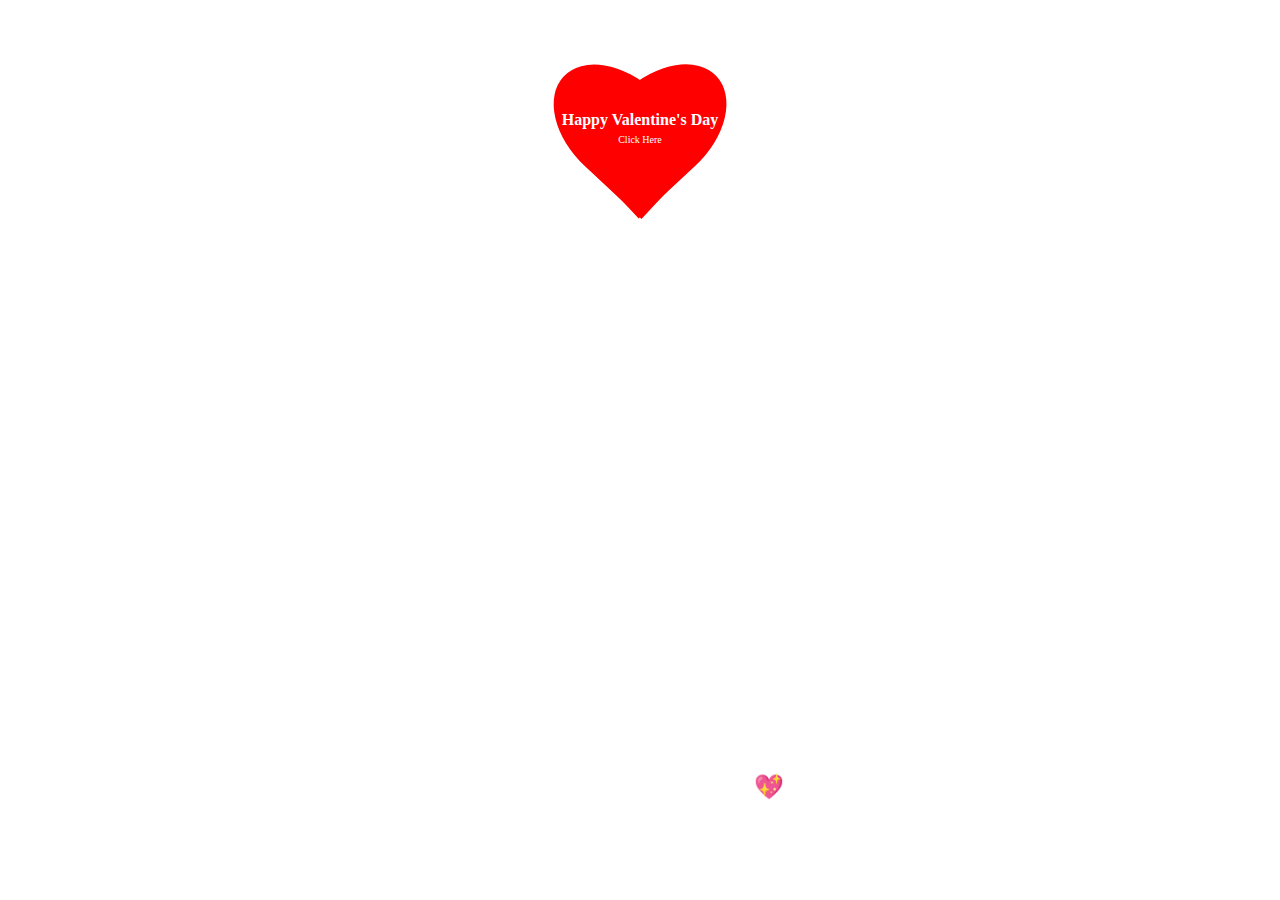
<file: index.html>
<!DOCTYPE html>
<html lang="en">
  <head>
    <meta charset="UTF-8" />
    <meta name="viewport" content="width=device-width, initial-scale=1.0" />
    <title>Your's Boochi</title>
    <link rel="stylesheet" href="style.css" />
  </head>
  <body>
    <section id="home" class="home">
      <div class="home_section"></div>
      <div id="container">
        <div class="left"></div>
        <div class="right"></div>
        <a href="valentine1.html"
          ><p>
            Happy Valentine's Day <br />

            <span>Click Here</span>
          </p></a
        >
      </div>
      <a href="valentine2.html" id="content"
          ><h1 ><span>I&nbsp;</span><span>You</span></h1>
          </a>
      <h2>
        I have Something for you💖 <br />
        Please Hover on Above Text And click on Valentine's Hearts, see Magic Boochi
      </h2>
    </section>
  </body>
</html>
</file>
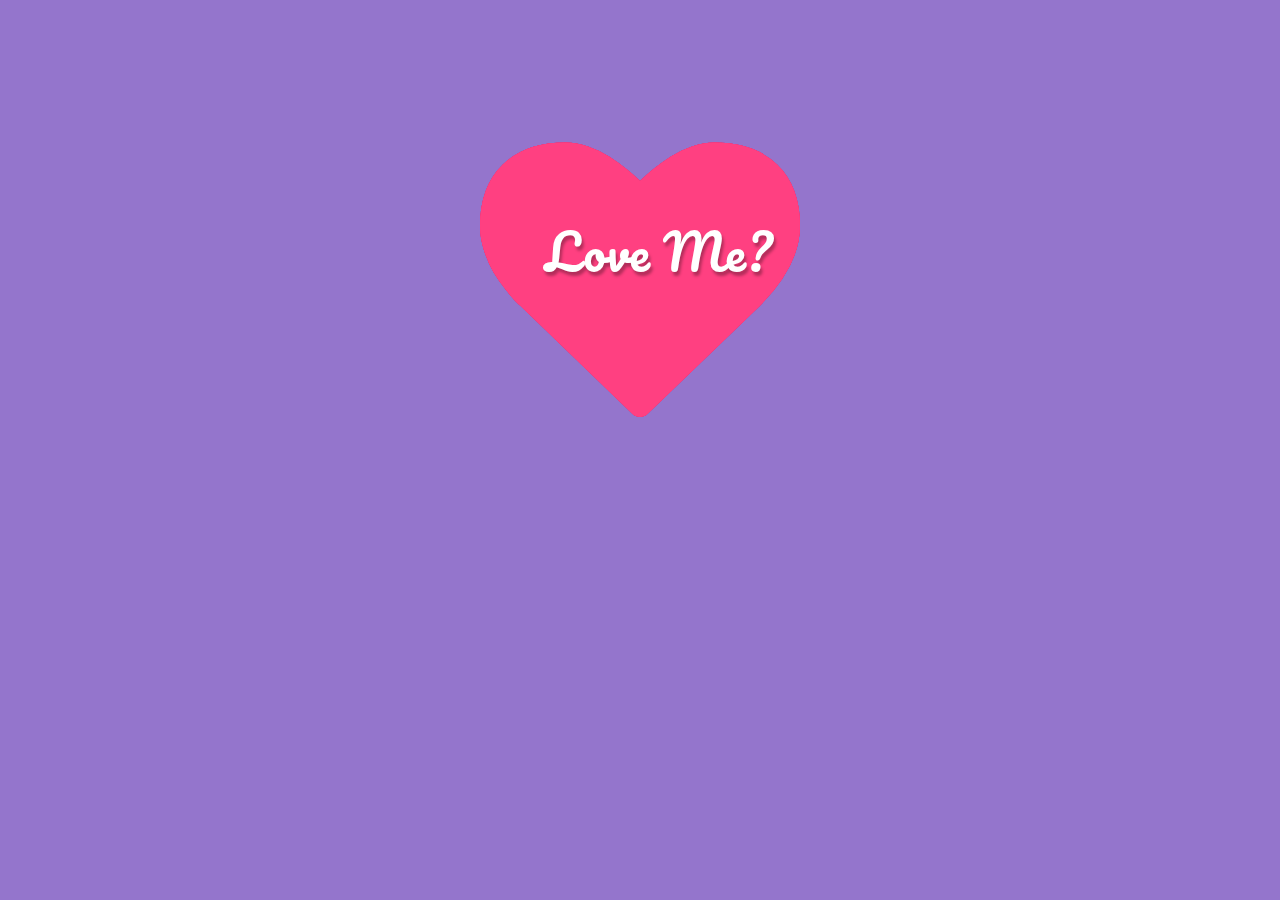
<file: valentine2.html>
<!DOCTYPE html>
<html lang="en">

<head>
    <meta charset="UTF-8" />
    <meta name="viewport" content="width=device-width, initial-scale=1.0" />
    <title>Urs Boochi</title>
    <style>
        @import url(https://fonts.googleapis.com/css?family=Pacifico);

        body {
            background: url(https://subtlepatterns.com/patterns/noise_lines.png);
            font-family: "Pacifico", cursive;
            overflow: hidden;
            color: #fff;
        }

        .bgoverlay {
            background: rgb(103, 58, 183);
            background: rgba(103, 58, 183, 0.7);
            position: absolute;
            top: 0;
            left: 0;
            right: 0;
            bottom: 0;
        }

        .container {
            position: relative;
            margin: 120px auto 0 auto;
            width: 320px;
        }

        .ico {
            display: block;
            width: 320px;
            height: 320px;
        }

        .open .ico {
            animation: open 4s;
            transform: scale(10);
        }

        .ico .title {
            position: absolute;
            top: 50%;
            left: 50%;
            margin-left: -95px;
            margin-top: -73px;
            z-index: 4;
            font-size: 50px;
            font-family: "Pacifico", cursive;
            color: #fff;
            cursor: pointer;
            text-shadow: 2px 4px 3px rgba(0, 0, 0, 0.3);
        }

        .open .ico .title {
            opacity: 0;
            transition: all 0.3s ease;
            top: -100px;
        }

        .ico:before,
        .ico:after,
        .ico2:before,
        .ico2:after {
            position: absolute;
            top: 0;
            left: 0;
        }

        .ico:before,
        .ico:after,
        .ico2:before,
        .ico2:after {
            display: block;
            font-size: 20em;
            color: #ff4081;
            content: "\f004";
            font-family: FontAwesome;
            text-rendering: auto;
            -webkit-font-smoothing: antialiased;
            -moz-osx-font-smoothing: grayscale;
        }

        .ico2:before,
        .ico2:after {
            color: #e91e63;
        }

        .ico:before {
            z-index: 3;
        }

        .ico:after {
            animation: explode 4s infinite;
        }

        .ico2:before {
            animation: explodeSmall 3s infinite;
        }

        .ico2:after {
            animation: explodeSmall 2s infinite;
        }

        .endtext {
            opacity: 0;
            position: absolute;
            top: -100px;
            width: 100%;
        }

        .open .endtext {
            top: 0;
            opacity: 1;
            animation: show 5s;
        }

        .endtext .close {
            position: absolute;
            top: 0;
            right: 0;
            cursor: pointer;
            text-shadow: 2px 4px 3px rgba(0, 0, 0, 0.3);
        }

        .endtext h1,
        .endtext h2,
        .endtext h3 {
            text-shadow: 2px 4px 3px rgba(0, 0, 0, 0.3);
            text-align: center;
            font-weight: normal;
        }

        .endtext h1 {
            font-size: 50px;
        }

        .endtext h2 {
            font-size: 30px;
        }

        .endtext h3 {
            font-size: 20px;
        }

        @keyframes explode {
            from {
                transform: scale(1);
                opacity: 1;
            }

            to {
                transform: scale(1.6);
                opacity: 0;
            }
        }

        @keyframes explodeSmall {
            from {
                transform: scale(1);
                opacity: 1;
            }

            to {
                transform: scale(1.2);
                opacity: 0;
            }
        }

        @keyframes open {
            from {
                transform: scale(1);
            }

            to {
                transform: scale(10);
            }
        }

        @keyframes show {
            from {
                opacity: 0;
                top: -100px;
            }

            to {
                opacity: 1;
                top: 0;
            }
        }
    </style>
</head>

<body>
    <script src="https://code.jquery.com/jquery-3.2.1.min.js"
        integrity="sha256-hwg4gsxgFZhOsEEamdOYGBf13FyQuiTwlAQgxVSNgt4=" crossorigin="anonymous"></script>
    <link href="https://maxcdn.bootstrapcdn.com/font-awesome/4.7.0/css/font-awesome.min.css" rel="stylesheet"
        integrity="sha384-wvfXpqpZZVQGK6TAh5PVlGOfQNHSoD2xbE+QkPxCAFlNEevoEH3Sl0sibVcOQVnN" crossorigin="anonymous" />
    <!-- Happy Valentines day Codepen! -->
    <div class="bgoverlay">
        <div class="container">
            <span class="ico">
                <span class="ico2"></span> <span class="title">Love Me?</span>
            </span>
            <div class="endtext">
                <span class="close" title="Restart"><i class="fa fa-times"></i></span>
                <h1>I love you baby</h1>
                <h2>Be mine Forever</h2>
                <h3>~ur's loving boochi 💘</h3>
            </div>
        </div>
    </div>


    <script src="https://code.jquery.com/jquery-3.2.1.min.js"
        integrity="sha256-hwg4gsxgFZhOsEEamdOYGBf13FyQuiTwlAQgxVSNgt4=" crossorigin="anonymous"></script>
    <script>
        $(document).ready(function () {
            $(".title").click(function () {
                $(".container").addClass("open");
            });

            $(".close").click(function () {
                $(".container").removeClass("open");
            });
        });
    </script>
</body>

</html>
</file>
<file: style.css>
* {
  margin: 0;
  padding: 0;
  box-sizing: border-box;
}

#home {
  width: 100%;
  height: 100vh;
  background-image: url(https://i.postimg.cc/c4kmCsF1/people-2597454-640.jpg);
  background-repeat: no-repeat;
  background-size: cover;
  background-position: center;
  background-color: rgba(255, 255, 255, 0.16);
  background-blend-mode: overlay;
  display: flex;
  justify-content: center;
  align-items: center;
  background-attachment: fixed;

  animation-name: bg-change;
  animation-duration: 15s;
  animation-timing-function: linear;
  animation-direction: alternate;
  animation-iteration-count: infinite;

  overflow: hidden;
}

@keyframes bg-change {
  from {
    background-image: url(https://i.postimg.cc/mDfh5hKD/couple-silhouette-sunset-scenery-digital-art-4k-wallpaper-uhdpaper-com-777-0-i.jpg);
  }

  to {
    background-image: url(https://i.postimg.cc/8PLvQNxn/couple-silhouette-sunset-digital-art-4k-wallpaper-uhdpaper-com-222-0-g.jpg);
  }
}

.home_section {
  width: 80%;
  min-height: 400px;
  display: flex;
  justify-content: center;
  align-items: center;
  padding: 10px;
}

/**************/

#container {
  width: 30vw;
  aspect-ratio: 1;
  display: flex;
  align-items: center;
  justify-content: center;
  animation: Beat 2s ease infinite alternate;

  position: absolute;
  left: 35%;
  top: -7%;
}
#container a {
  position: absolute;
  text-decoration: none;
  color: white;
  text-align: center;
  font-weight: 700;
  font-family: cursive;
}
#container span {
  color: rgb(255, 255, 255);
  font-weight: 300;
  font-size: 10px;
  padding-top: 100px;
}
.left {
  background-color: red;
  height: 12vw;
  aspect-ratio: 1/1.5;
  border-radius: 50% 50% 0% 0%;
  rotate: -47deg;
  translate: 30%;
}
.right {
  background-color: red;
  height: 12vw;
  aspect-ratio: 1/1.5;
  border-radius: 50% 50% 0% 0%;
  rotate: 47deg;
  translate: -30%;
}
@keyframes Beat {
  0% {
    transform: scale(120%);
    filter: drop-shadow(10px 10px 6px #f00606);
  }
  40% {
    transform: scale(100%);
    filter: drop-shadow(10px 10px 60px #f00606);
  }
  100% {
    transform: scale(120%);
    filter: drop-shadow(10px 10px 90px #f00606);
  }
}

h2 {
  position: absolute;
  color: rgb(255, 255, 255);
  font-family: cursive;
  font-weight: 900;
  white-space: nowrap;
  bottom: 8%;
  text-align: center;
  animation: flicker 0.5s ease-in-out infinite alternate;
}
@keyframes flicker {
  0% {
    opacity: 0.8;
    text-shadow: 2px 2px 10px rgb(0, 0, 0);
  }
  100% {
    opacity: 1;
    text-shadow: 2px 2px 20px rgb(255, 0, 0);
  }
}
a#content{
  width: inherit;
  height: auto;
}
h1 {
  color: #ffffff;
  font-size: 50px;
  font-weight: bold;
  font-family: cursive;
  letter-spacing: 7px;
  cursor: pointer;
  position: absolute;
  bottom: 30%;
}
h1 span {
  transition: 0.2s linear;
}
h1:hover span:nth-child(1) {
  margin-right: 5px;
}
h1:hover span:nth-child(1):after {
  content: "💖";
}
h1:hover span:nth-child(2) {
  margin-left: 30px;
}
h1:hover span {
  color: #fff;
  text-shadow: 0 0 10px #da2626, 0 0 20px #e74343, 0 0 40px #fff;
}
@media only screen and (min-device-width: 320px) and (max-device-width: 480px) {
  h2,
  p {
    font-size: 10px;
  }
  .left {
    height: 22vw;
  }
  .right {
    height: 22vw;
  }
}
</file>
